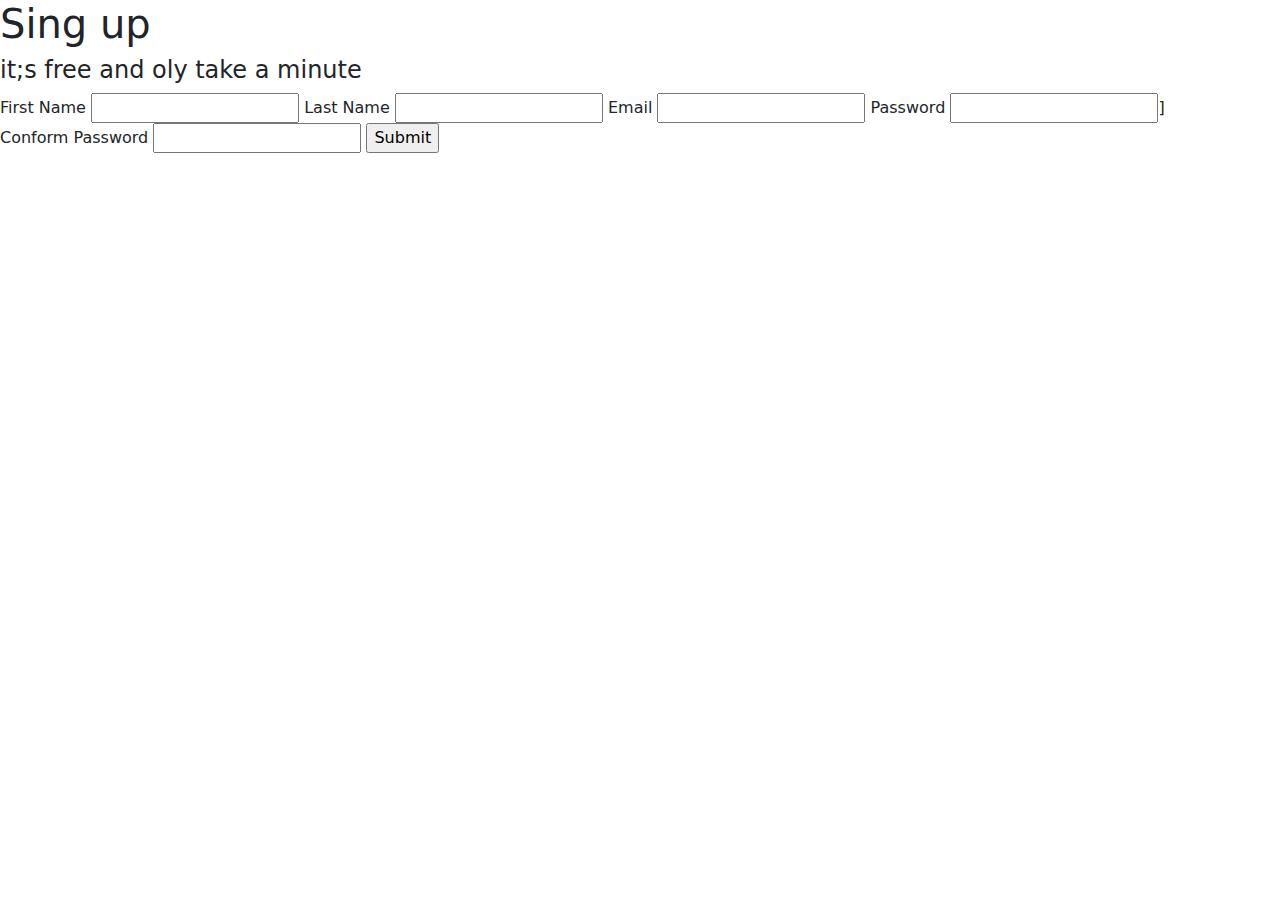
<file: templates/web/login.html>
<!DOCTYPE html>
<html lang="en">

<head>
  <meta charset="UTF-8">
  <meta name="viewport" content="width=device-width, initial-scale=1.0">
  <title>Login Page</title>
  <!-- Bootstrap CSS -->
  <link href="https://cdn.jsdelivr.net/npm/bootstrap@5.3.0-alpha1/dist/css/bootstrap.min.css" rel="stylesheet">
</head>
<body>

  <!DOCTYPE html>
<html lang="en">
<head>
    <meta charset="UTF-8">
    <meta name="viewport" content="width=device-width, initial-scale=1.0">
    <title>Login</title>
</head>
<body>
    <!-- <div class="container mt-5">
        <div class="row justify-content-center">
            <div class="col-md-6">
                <div class="card">
                    <div class="card-header">
                        <h4 class="text-center">Login</h4>
                    </div>
                    <div class="card-body">
                        <form method="post" action="/login">
                            <div class="mb-3">
                                <label for="username" class="form-label">Username</label>
                                <input type="text" class="form-control" id="username" name="username" placeholder="Enter your username">
                            </div>
                            <div class="mb-3">
                                <label for="password" class="form-label">Password</label>
                                <input type="password" class="form-control" id="password" name="password" placeholder="Enter your password">
                            </div>
                            <div class="d-grid">
                                <button type="submit" class="btn btn-primary">Login</button>
                            </div>
                        </form>
                    </div>
                </div>
            </div>
        </div>
    </div> -->
    <div>
        <h1>
            Sing up
        </h1>
        <h4>it;s free and oly take a minute</h4>
        <form>
            <label>First Name</label>
            <input type="text" placeholder="">
            <label>Last Name</label>
            <input type="text" placeholder="">
            <label>Email</label>
            <input type="email" placeholder="">
            <label>Password</label>
            <input type="password" placeholder="">]
            <label> Conform Password</label>
            <input type="password" placeholder="">
            <input type="button" value="Submit">    
        </form>
    </div>
</body>
</html>

  

<!-- Bootstrap JS (optional, only if you need JavaScript functionality) -->
<script src="https://cdn.jsdelivr.net/npm/bootstrap@5.3.0-alpha1/dist/js/bootstrap.bundle.min.js"></script>
</body>
</html>
</file>
